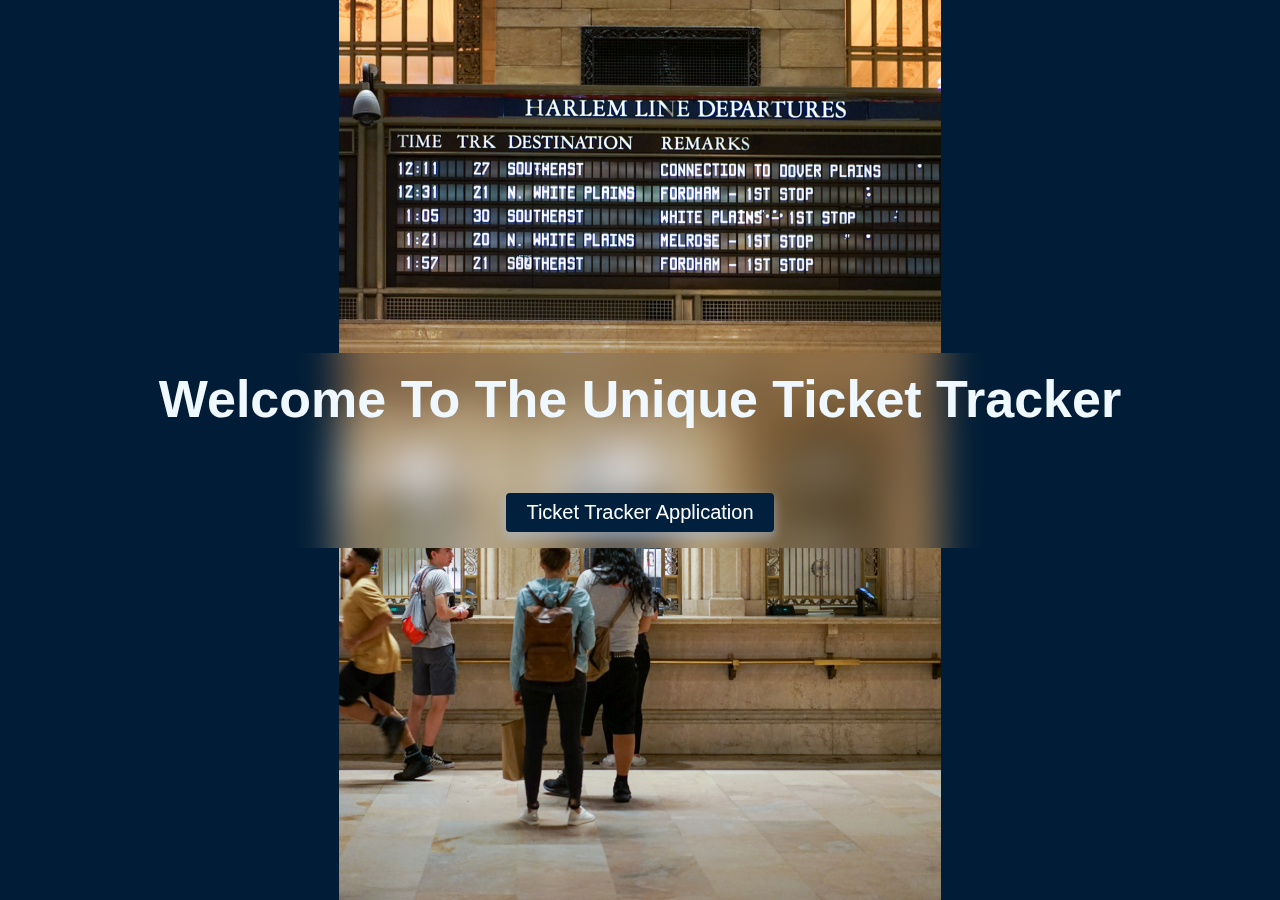
<file: G4AB4_BED_GradedProject3/target/classes/templates/index.html>
<!DOCTYPE html>
<html lang="en" xmlns:th="http://www.thymeleaf.org">
  <head>
    <meta charset="UTF-8" />
    <meta http-equiv="X-UA-Compatible" content="IE=edge" />
    <meta name="viewport" content="width=device-width, initial-scale=1.0" />
    <link
      rel="stylesheet"
      href="../static/css/index.css"
      th:href="@{/css/index.css}"
      type="text/css"
    />
    <title>landing page</title>
  </head>
  <body>
    <img
      src="../static/img/megan-bucknall-2z8TwLsoei4-unsplash.jpg"
      th:src="@{/img/megan-bucknall-2z8TwLsoei4-unsplash.jpg}"
      alt="ticket booking counter"
      class="img--bg"
    />
    <div class="container">
      <h1>Welcome To The Unique Ticket Tracker</h1>
      <a href="/admin/tickets" th:href="@{/admin/tickets}">
        Ticket Tracker Application</a
      >
    </div>
  </body>
</html>
<!-- localhost:8080/spring-ticket-management-demo/ -->
<!-- spacing System:
  2 / 4 / 8 / 12 / 16 / 24 / 32 / 48 / 64 / 80 / 96 / 128

Font size System:
    10 / 12 / 14 / 16 / 18 / 20 / 24 / 30 / 36 / 44 / 52 / 68 / 74 / 86 / 98 -->
</file>
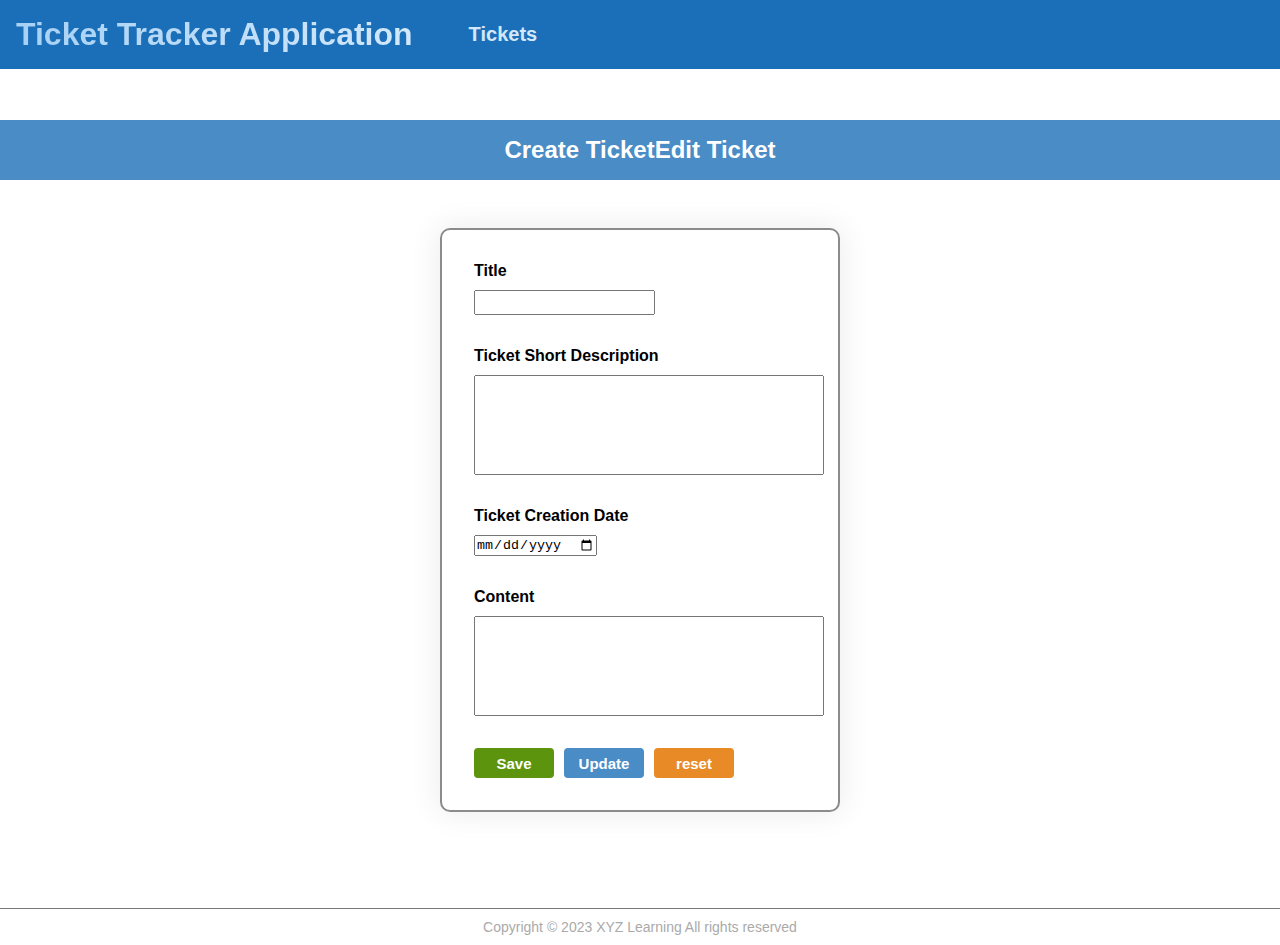
<file: G4AB4_BED_GradedProject3/target/classes/templates/edit-page.html>
<!DOCTYPE html>
<html lang="en" xmlns:th="http://www.thymeleaf.org">
  <head>
    <meta charset="UTF-8" />
    <meta http-equiv="X-UA-Compatible" content="IE=edge" />
    <meta name="viewport" content="width=device-width, initial-scale=1.0" />
    <link
      rel="stylesheet"
      href="../static/css/edit-page.css"
      th:href="@{/css/edit-page.css}"
      type="text/css"
    />
    <title>edit page</title>
  </head>
  <body>
    <div class="container--header">
      <header>
        <h1>Ticket Tracker Application</h1>
        <a
          href="/admin/tickets"
          th:href="@{/admin/tickets}"
          class="link--tickets"
          >Tickets</a
        >
      </header>
    </div>
    <main>
      <div class="form--heading">
        <h2 th:if="(${ticket.id} == 0)">Create Ticket</h2>
        <h2 th:unless="(${ticket.id} == 0)">Edit Ticket</h2>
      </div>
      <form
        action=""
        th:action="@{/admin/new-update-ticket}"
        method="post"
        th:object="${ticket}"
      >
        <input type="hidden" name="id" th:value="*{id}" />
        <div>
          <label for="title">Title</label>
          <input
            type="text"
            th:field="*{title}"
            id="title"
            class="ip--text"
            minlength="3"
            maxlength="50"
            required
          />
        </div>
        <div>
          <label for="short-desc">Ticket Short Description</label>
          <textarea
            th:field="*{shortDesc}"
            id="short-desc"
            cols="30"
            rows="10"
            class="ip--textarea"
            minlength="3"
            maxlength="200"
            required
          ></textarea>
        </div>
        <div>
          <label for="createDate"> Ticket Creation Date</label>
          <input
            type="date"
            th:field="*{createDate}"
            id="createDate"
            required
          />
        </div>
         <div>
          <label for="content">Content</label>
          <textarea
            th:field="*{content}"
            id="short-desc"
            cols="30"
            rows="10"
            class="ip--textarea"
            minlength="3"
            maxlength="200"
            required
          ></textarea>
        </div>
        <div class="div-btn">
          <input
            th:if="(${ticket.id} == 0)"
            type="submit"
            value="Save"
            class="div-btn--save"
          />
          <input
            th:unless="(${ticket.id} == 0)"
            type="submit"
            value="Update"
            class="div-btn--update"
          />
          <input type="reset" value="reset" class="div-btn--reset" />
        </div>
      </form>
    </main>
    <footer>
      <p>Copyright &copy; 2023 XYZ Learning All rights reserved</p>
    </footer>
  </body>
</html>
</file>
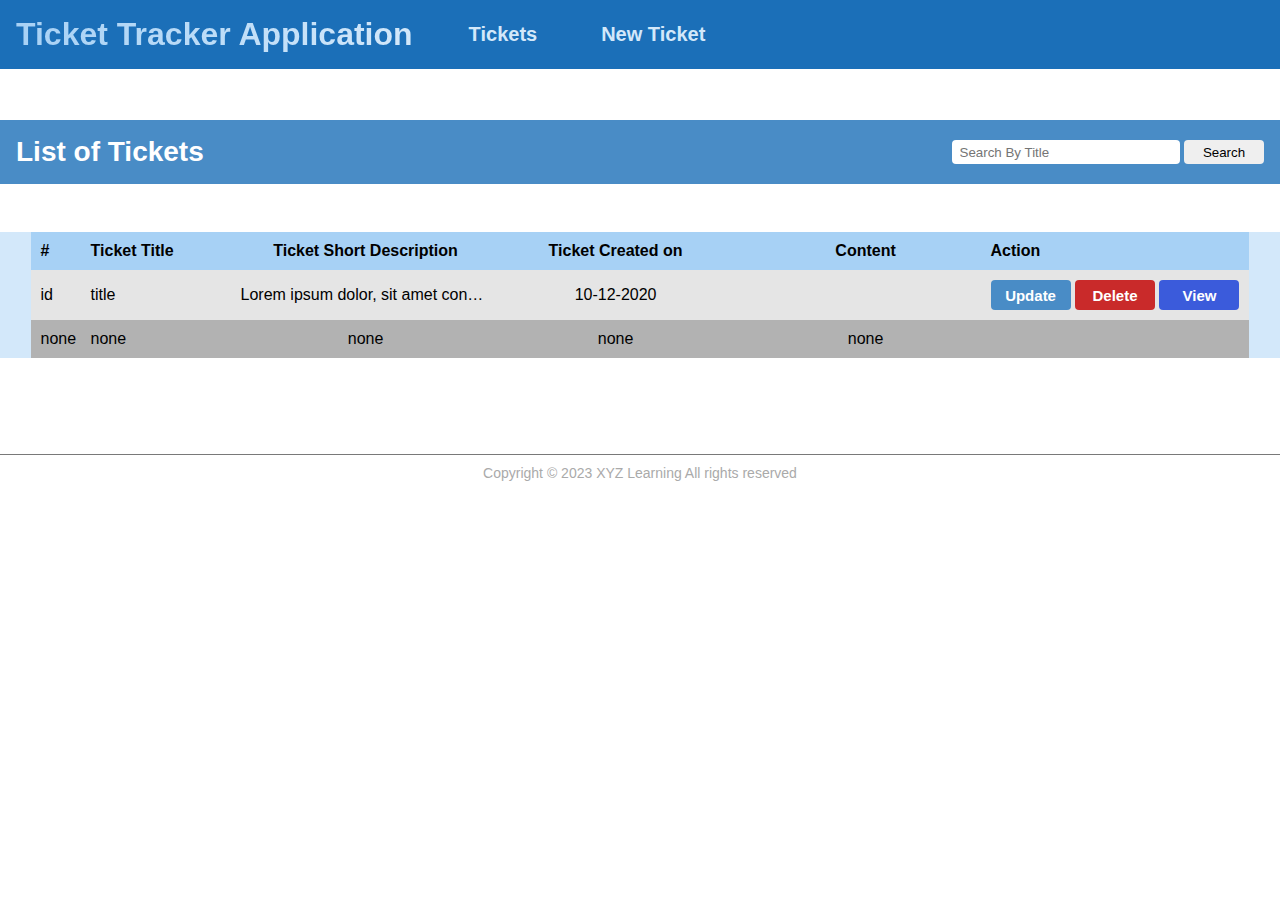
<file: G4AB4_BED_GradedProject3/target/classes/templates/ticket-list.html>
<!DOCTYPE html>
<html lang="en" xmlns:th="http://www.thymeleaf.org">
  <head>
    <meta charset="UTF-8" />
    <meta http-equiv="X-UA-Compatible" content="IE=edge" />
    <meta name="viewport" content="width=device-width, initial-scale=1.0" />
    <link
      rel="stylesheet"
      href="../static/css/ticket-list.css"
      th:href="@{/css/ticket-list.css}"
      type="text/css"
    />
    <title>ticket Tracker Application</title>
  </head>
  <body>
    <div class="container--header">
      <header>
        <h1>Ticket Tracker Application</h1>
        <a
          href="/admin/tickets"
          th:href="@{/admin/tickets}"
          class="link--tickets"
          >Tickets</a
        >
        <form
          action="/admin/edit-page"
          th:action="@{/admin/edit-page}"
          method="get"
        >
          <input type="hidden" name="id" th:value="0" />
          <input type="submit" value="New Ticket" class="ip--New-Ticket" />
        </form>
      </header>
    </div>

    <main>
      <div class="container--head">
        <h2>List of Tickets</h2>
        <form
          action="/admin/search-ticket"
          th:action="@{/admin/search-ticket}"
          method="get"
        >
          <input
            type="text"
            name="title"
            th:value="${title}"
            placeholder="Search By Title"
            class="ip--text"
          />
          <input type="submit" value="Search" class="ip--search" />
        </form>
      </div>

      <div class="container--table">
        <div class="table">
          <div class="tr--head">
            <div class="th th--1"><strong>#</strong></div>
            <div class="th th--2"><strong>Ticket Title</strong></div>
            <div class="th th--3">
              <strong>Ticket Short Description</strong>
            </div>
            <div class="th th--4"><strong>Ticket Created on</strong></div>
             <div class="th th--5">
              <strong>Content</strong>
            </div>
            <div class="th th--6"><strong>Action</strong></div>
          </div>

          <div
            class="tr--body"
            th:if="(${#lists.size(tickets)} > 0)"
            th:each="ticket : ${tickets}"
          >
            <div class="td td--1" th:text="${ticket.id}">id</div>
            <div class="td td--2" th:text="${ticket.title}">title</div>
            <div class="td td--3" th:text="${ticket.shortDesc}">
              Lorem ipsum dolor, sit amet consectetur adipisicing elit. Commodi
              aliquid molestias ipsum. Ipsa voluptatibus velit quia inventore!
              Magni nulla totam distinctio placeat quos autem et labore enim,
              mollitia tempora laudantium vero recusandae quae quia.
            </div>
            <div
              class="td td--4"
              th:text="${#dates.format(ticket.createDate, 'dd-MM-yyyy')}"
            >
              10-12-2020
            </div>
            <div class="td td--5" th:text="${ticket.content}">
            </div>
            <div class="td td--6">
              <!-- update -->
              <form
                action="/admin/search-ticket"
                th:action="@{/admin/edit-page}"
                method="get"
              >
                <input type="hidden" name="id" th:value="${ticket.id}" />
                <input type="submit" value="Update" class="btn btn--update" />
              </form>
              <!-- delete -->
              <form
                action="/admin/search-ticket"
                th:action="@{/admin/delete-ticket}"
                method="get"
              >
                <input type="hidden" name="id" th:value="${ticket.id}" />
                <input type="submit" value="Delete" class="btn btn--delete" />
              </form>
              <!-- view -->
              <form
                action="/admin/search-ticket"
                th:action="@{/admin/view-page}"
                method="get"
              >
                <input type="hidden" name="id" th:value="${ticket.id}" />
                <input type="submit" value="View" class="btn btn--view" />
              </form>
            </div>
          </div>

          <div th:unless="${#lists.size(tickets)} > 0" class="tr--body">
            <div class="td td--1">none</div>
            <div class="td td--2">none</div>
            <div class="td td--3">none</div>
            <div class="td td--4">none</div>
            <div class="td td--5">none</div>
          </div>
        </div>
      </div>
    </main>

    <footer>
      <p>Copyright &copy; 2023 XYZ Learning All rights reserved</p>
    </footer>
  </body>
</html>
</file>
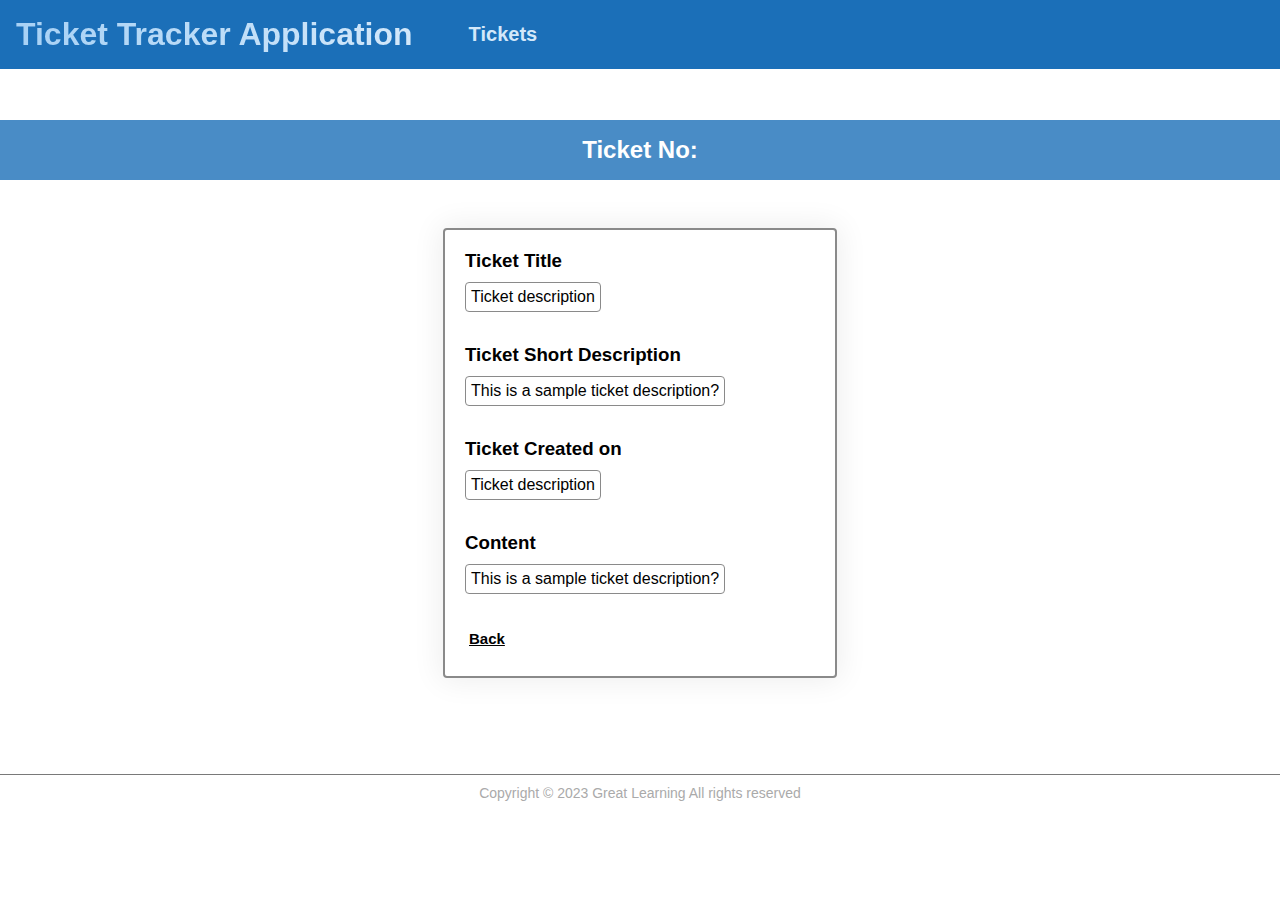
<file: G4AB4_BED_GradedProject3/target/classes/templates/view-page.html>
<!DOCTYPE html>
<html lang="en" xmlns:th="http://www.thymeleaf.org">
  <head>
    <meta charset="UTF-8" />
    <meta http-equiv="X-UA-Compatible" content="IE=edge" />
    <meta name="viewport" content="width=device-width, initial-scale=1.0" />
    <link
      rel="stylesheet"
      href="../static/css/view-page.css"
      th:href="@{/css/view-page.css}"
      type="text/css"
    />
    <title>edit page</title>
  </head>
  <body>
    <div class="container--header">
      <header>
        <h1>Ticket Tracker Application</h1>
        <a
          href="/admin/tickets"
          th:href="@{/admin/tickets}"
          class="link--tickets"
          >Tickets</a
        >
      </header>
    </div>
    <main>
      <div class="form--heading">
        <h2>Ticket No: <strong th:text="${ticket.id}"></strong></h2>
      </div>
      <div class="form">
        <div>
          <h3>Ticket Title</h3>
          <p th:text="${ticket.title}">Ticket description</p>
        </div>
        <div>
          <h3>Ticket Short Description</h3>
          <p th:text="${ticket.shortDesc}">
            This is a sample ticket description?
          </p>
        </div>
        <div>
          <h3>Ticket Created on</h3>
          <p th:text="${ticket.createDate}">Ticket description</p>
        </div>
        <div>
          <h3>Content</h3>
          <p th:text="${ticket.content}">
            This is a sample ticket description?
          </p>
        </div>
        <a href="" th:href="@{/admin/tickets}">Back</a>
      </div>
       
    </main>
    <footer>
      <p>Copyright &copy; 2023 Great Learning All rights reserved</p>
    </footer>
  </body>
</html>
</file>
